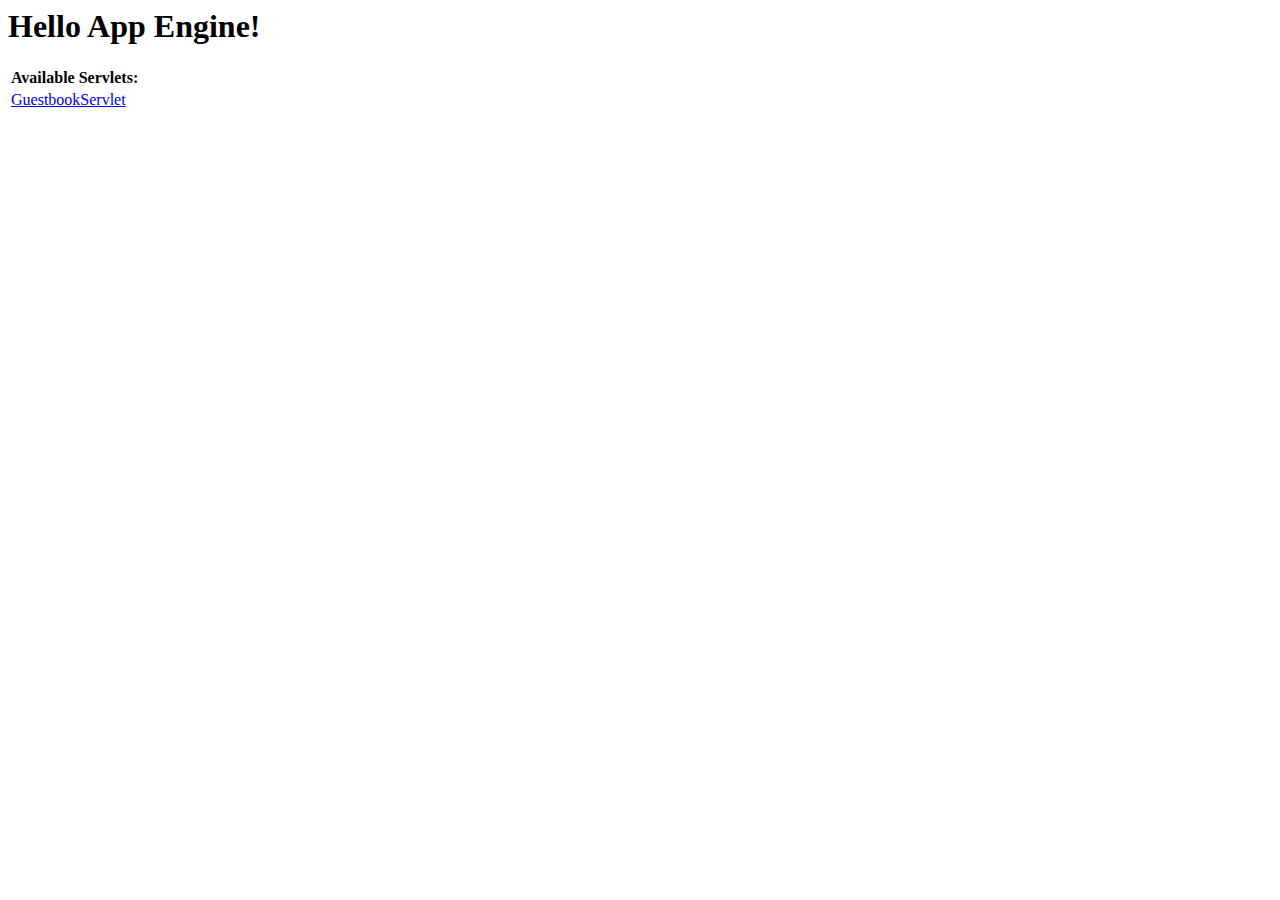
<file: trunk/Guestbook/war/index.html>
<!DOCTYPE HTML PUBLIC "-//W3C//DTD HTML 4.01 Transitional//EN">
<!-- The HTML 4.01 Transitional DOCTYPE declaration-->
<!-- above set at the top of the file will set     -->
<!-- the browser's rendering engine into           -->
<!-- "Quirks Mode". Replacing this declaration     -->
<!-- with a "Standards Mode" doctype is supported, -->
<!-- but may lead to some differences in layout.   -->

<html>
  <head>
    <meta http-equiv="content-type" content="text/html; charset=UTF-8">
    
    <!--                                           -->
    <!-- Any title is fine                         -->
    <!--                                           -->
    <title>Hello App Engine</title>
  </head>

  <!--                                           -->
  <!-- The body can have arbitrary html, or      -->
  <!-- you can leave the body empty if you want  -->
  <!-- to create a completely dynamic UI.        -->
  <!--                                           -->
  <body>
    <h1>Hello App Engine!</h1>
	
    <table>
      <tr>
        <td colspan="2" style="font-weight:bold;">Available Servlets:</td>        
      </tr>
      <tr>
        <td><a href="guestbook"/>GuestbookServlet</td>
      </tr>
    </table>
  </body>
</html>
</file>
